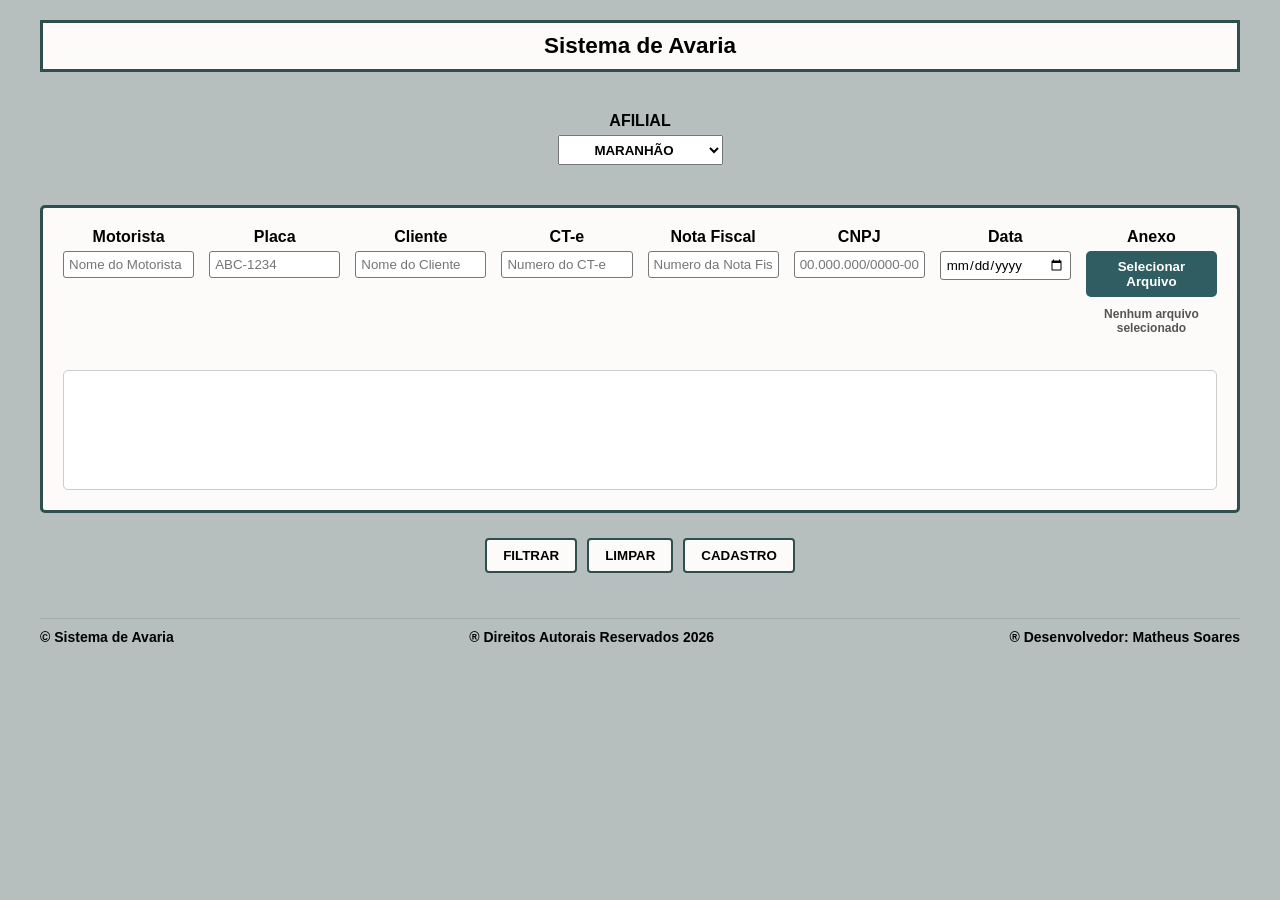
<file: index.html>
<!DOCTYPE html>
<html lang="pt-BR">
<head>
    <meta charset="UTF-8">
    <meta name="viewport" content="width=device-width, initial-scale=1.0">
    <title>Sistema de Avaria</title>
    <link rel="stylesheet" href="style.css">
    <script src="script.js"></script>
</head>
<body class="corpo">

  <main class="main-container">
    
    <header class="titulo">
        <h2>Sistema de Avaria</h2>
    </header>

    <section class="filiais">
        <label for="filial-select">AFILIAL</label>
        <select id="filial-select">
            <option value="maranhao">MARANHÃO</option>
            <option value="sao-paulo">SÃO PAULO</option>
            <option value="rio-de-janeiro">RIO DE JANEIRO</option>
            <option value="brasilia">BRASÍLIA</option>
            <option value="salvador">SALVADOR</option>
            <option value="fortaleza">FORTALEZA</option>
            <option value="curitiba">CURITIBA</option>
            <option value="parana">PARANÁ</option>
            <option value="mato-grosso">MATO GROSSO</option>
            <option value="minas-gerais">MINAS GERAIS</option>
            <option value="rio-grande">RIO GRANDE DO SUL</option>
        </select>
    </section>

    <section class="tabela">
        <div class="grupo-input">
            <label for="motorista">Motorista</label>
            <input type="text" id="motorista" placeholder="Nome do Motorista" maxlength="50" inputmode="text">
        </div>
        <div class="grupo-input">
            <label for="placa">Placa</label>
            <input type="text" id="placa" placeholder="ABC-1234" maxlength="7" inputmode="text">
        </div>
        <div class="grupo-input">
            <label for="cliente">Cliente</label>
            <input type="text" id="cliente" placeholder="Nome do Cliente" maxlength="50" inputmode="text">
        </div>
        <div class="grupo-input">
            <label for="CT-e">CT-e</label>
            <input type="text" id="cte" placeholder="Numero do CT-e" maxlength="44" inputmode="numeric">
        </div>
        <div class="grupo-input">
            <label for="nota-fiscal">Nota Fiscal</label>
            <input type="text" id="nota" placeholder="Numero da Nota Fiscal" maxlength="44" inputmode="numeric">
        </div>
        <div class="grupo-input">
            <label for="cnpj">CNPJ</label>
            <input type="text" id="cnpj" placeholder="00.000.000/0000-00" maxlength="14" inputmode="numeric">
        </div>
        <div class="grupo-input">
    <label>Data</label>
    <input type="date" id="data">
</div>
       <div class="grupo-input">
    <label>Anexo</label>

    <button type="button" id="btn-anexo">
        Selecionar Arquivo
    </button>

    <input
        type="file"
        id="arquivo"
        hidden
        accept=".pdf,.jpg,.jpeg,.png,.mp4">

    <small id="nome-arquivo">
        Nenhum arquivo selecionado
    </small>
</div>
        <!-- A MUDANÇA 1: Onde a mensagem vai aparecer (dentro da tabela) -->
        <div id="resultado-pesquisa"></div>
    </section>

    <div class="container-botoes">
        <!-- A MUDANÇA 2: Nomes corrigidos sem 'ç' e 'ã' para conversarem com o script.js -->
        <button onclick="filtrarVerificacao()" id="botao-filtrar">FILTRAR</button>
        <button onclick="limparVerificacao()" id="botao-limpar">LIMPAR</button>
        <button onclick="cadastrarVerificacao()" id="botao-cadastrar">CADASTRO</button>
    </div>

    <footer class="container-footer">
        <p>&copy; Sistema de Avaria</p>
        <p>&reg; Direitos Autorais Reservados 2026</p>
        <p>&reg; Desenvolvedor: Matheus Soares</p>
    </footer>

  </main>
</body>
</html>
</file>
<file: style.css>
* {
    margin: 0;
    padding: 0;
    box-sizing: border-box; /* Garante que padding não quebre o tamanho dos elementos */
    font-family: Arial, Helvetica, sans-serif;
}

body {
    background-color: rgb(182, 190, 190);
    padding: 20px;
    display: flex;
    justify-content: center;
}

/* Container principal que centraliza tudo na tela */
.main-container {
    width: 100%;
    max-width: 1200px; /* Não deixa o sistema esticar infinitamente em telas ultra-wide */
    display: flex;
    flex-direction: column;
    align-items: center; /* Centraliza todos os blocos horizontalmente */
    gap: 25px; /* Cria um espaçamento uniforme entre o título, filial, tabela e botões */
}

/* Título */
.titulo {
    width: 100%;
    background-color: rgb(252, 251, 249);
    padding: 10px;
    font-size: 15px;            
    font-weight: bold;
    color: black;
    text-align: center;
    border: darkslategrey solid 3px;
}

/* Bloco da Filial - Centralizado automaticamente */
.filiais {
    background-color: rgb(182, 190, 190);
    border:rgb(179, 201, 204);
    font-weight: bold;
    padding: 15px;
    display: flex;
    flex-direction: column;
    align-items: center;
    justify-content: center;
    gap: 5px;
    width: 180px;
    text-align: center;
}

select {
    height: 30px;
    width: 110%;
    text-align: center;
    font-weight: bold;
}

/* Tabela/Formulário de Inputs */
.tabela {
    width: 100%;
    background-color: rgb(252, 251, 249);
    border: darkslategrey solid 3px;
    border-radius: 5px;
    padding: 20px;
    
    /* Grid faz com que os campos fiquem lado a lado, mas quebrem linha se a tela for pequena */
    display: grid;
    grid-template-columns: repeat(auto-fit, minmax(130px, 1fr));
    gap: 15px;
    min-height: 200px;
}

/* Organização interna de cada campo (Label em cima, Input embaixo) */
.grupo-input {
    display: flex;
    flex-direction: column;
    gap: 5px;
    font-size: 16px;
    font-weight: bold;
    text-align: center;
}

.grupo-input input {
    width: 100%;
    padding: 5px;
    border: 1px solid #777;
    border-radius: 3px;
}

/* Container de Botões - Responsivo */
.container-botoes {
    display: flex;
    gap: 10px;
    flex-wrap: wrap; /* Se a tela for celular, os botões vão para baixo em vez de sumir */
    justify-content: center;
}

.container-botoes button {
    padding: 8px 16px;
    font-weight: bold;
    cursor: pointer;
    background-color: rgb(252, 251, 249);
    border: 2px solid darkslategrey;
    border-radius: 4px;
}

/* Rodapé */
.container-footer {
    width: 100%;
    font-size: 14px;
    font-weight: bold;
    color: black;
    display: flex;
    justify-content: space-between; /* Separa os textos nas pontas */
    margin-top: 20px;
    border-top: 1px solid rgba(0,0,0,0.1);
    padding-top: 10px;
}

/* --- MEDIA QUERY PARA CELULARES --- */
@media (max-width: 600px) {
    .tabela {
        /* No celular, vira 2 colunas de inputs para ficar legível */
        grid-template-columns: repeat(2, 1fr); 
    }
    
    .container-footer {
        flex-direction: column; /* No celular o rodapé fica um embaixo do outro */
        align-items: center;
        gap: 5px;
    }
}

/* Toda a estilização da mensagem centralizada aqui */
#mensagem-sistema {
    grid-column: 1 / -1;       /* Ocupa a largura inteira da tabela Grid */
    font-weight: bold;         /* Deixa o texto em negrito */
    margin-top: 15px;          /* Cria o espaçamento do topo */
    text-align: center;        /* Centraliza o texto */
    color: rgb(215, 35, 35);   /* Deixa a cor vermelha */

}
#resultado-pesquisa {
    grid-column: 1 / -1;
    margin-top: 20px;
    padding: 15px;
    min-height: 120px;

    border: 1px solid #ccc;
    border-radius: 5px;

    text-align: left;
    background-color: white;
}

#btn-anexo {
    background-color: #2f5d62;
    color: white;
    border: none;
    border-radius: 5px;
    padding: 8px;
    cursor: pointer;
    font-weight: bold;
}

#btn-anexo:hover {
    background-color: #3d747a;
}

#nome-arquivo {
    margin-top: 5px;
    font-size: 12px;
    color: #555;
}
</file>
